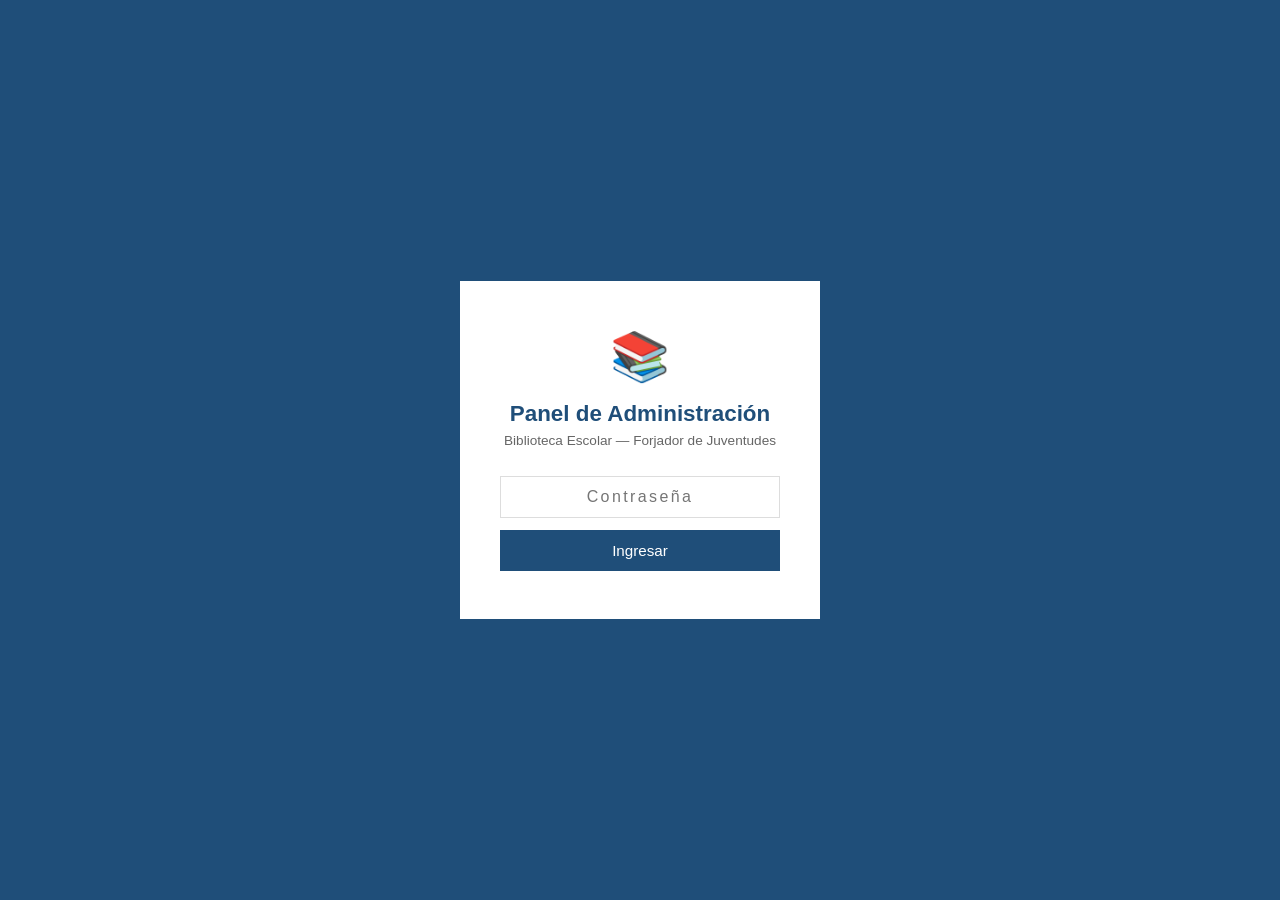
<file: admin.html>
<!DOCTYPE html>
<html lang="es">
<head>
<meta charset="UTF-8">
<meta name="viewport" content="width=device-width, initial-scale=1.0">
<title>Admin — Biblioteca Escolar</title>
<style>
*,*::before,*::after{margin:0;padding:0;box-sizing:border-box}
:root{--navy:#1f4e79;--blue:#2e75b6;--gold:#c9a84c;--gray:#3a3a3a;--mgray:#666;--lgray:#f4f4f4;--border:#ddd;--green:#1a5c2a;--lgreen:#e8f5e8;--red:#8b1a1a;--lred:#fceaea;--amber:#7a3d00}
body{font-family:-apple-system,BlinkMacSystemFont,'Segoe UI',sans-serif;background:#f0f4f8;color:var(--gray);min-height:100vh}
#login-screen{display:flex;align-items:center;justify-content:center;min-height:100vh;background:var(--navy)}
.login-box{background:white;padding:48px 40px;width:360px;text-align:center}
.login-box .emoji{font-size:3rem;display:block;margin-bottom:16px}
.login-box h1{font-size:1.4rem;color:var(--navy);margin-bottom:6px}
.login-box p{font-size:.85rem;color:var(--mgray);margin-bottom:28px}
.login-box input{width:100%;padding:11px 14px;border:1px solid var(--border);font-size:1rem;margin-bottom:12px;outline:none;letter-spacing:.15em;text-align:center}
.login-box input:focus{border-color:var(--blue)}
.login-box button{width:100%;padding:12px;background:var(--navy);color:white;border:none;font-size:.95rem;cursor:pointer;font-weight:500}
.login-box button:hover{background:var(--blue)}
.login-error{color:var(--red);font-size:.82rem;margin-top:8px;display:none}
#app{display:none}
.topbar{background:var(--navy);padding:14px 32px;display:flex;align-items:center;justify-content:space-between}
.topbar-left{display:flex;align-items:center;gap:12px}
.topbar-left h1{color:white;font-size:1.1rem;font-weight:600}
.topbar-left p{color:rgba(255,255,255,.5);font-size:.78rem}
.topbar-right{display:flex;gap:10px}
.btn-link{background:none;border:1px solid rgba(255,255,255,.3);color:rgba(255,255,255,.7);padding:7px 14px;font-size:.78rem;cursor:pointer}
.btn-link:hover{background:rgba(255,255,255,.1);color:white}
.main{max-width:900px;margin:0 auto;padding:32px 24px 80px}
.tabs{display:flex;gap:2px;margin-bottom:28px;border-bottom:2px solid var(--border)}
.tab{padding:10px 20px;background:none;border:none;font-size:.88rem;color:var(--mgray);cursor:pointer;border-bottom:2px solid transparent;margin-bottom:-2px}
.tab.active{color:var(--navy);border-bottom-color:var(--navy);font-weight:600}
.section{display:none}.section.active{display:block}
.form-card{background:white;border:1px solid var(--border);padding:28px;margin-bottom:20px}
.form-card h2{font-size:1rem;color:var(--navy);margin-bottom:20px;padding-bottom:10px;border-bottom:1px solid var(--lgray)}
.form-grid{display:grid;grid-template-columns:1fr 1fr;gap:16px}
.field{display:flex;flex-direction:column;gap:5px}
.field label{font-size:.78rem;font-weight:600;color:var(--navy);text-transform:uppercase;letter-spacing:.05em}
.field input,.field select,.field textarea{padding:10px 12px;border:1px solid var(--border);font-size:.9rem;font-family:inherit;outline:none}
.field input:focus,.field select:focus,.field textarea:focus{border-color:var(--blue)}
.field textarea{resize:vertical;min-height:90px;line-height:1.5}
.field .hint{font-size:.74rem;color:var(--mgray)}
.field .hint.warn{color:var(--amber)}
.img-zone{border:2px dashed var(--border);padding:24px;text-align:center;background:var(--lgray);position:relative;cursor:pointer}
.img-zone input[type=file]{position:absolute;inset:0;opacity:0;cursor:pointer;width:100%;height:100%}
.img-zone p{font-size:.82rem;color:var(--mgray)}
.img-zone .icon{font-size:2rem;margin-bottom:6px;display:block}
#img-preview{display:none;max-height:160px;margin:10px auto 0;border:1px solid var(--border)}
.btn-primary{background:var(--navy);color:white;border:none;padding:12px 28px;font-size:.9rem;cursor:pointer;font-weight:500}
.btn-primary:hover{background:var(--blue)}
.btn-secondary{background:white;color:var(--navy);border:1px solid var(--navy);padding:12px 28px;font-size:.9rem;cursor:pointer}
.btn-row{display:flex;gap:10px;margin-top:20px;flex-wrap:wrap}
.output-box{background:#1e1e2e;border-radius:4px;padding:20px;margin-top:20px;display:none}
.output-box .label{font-size:.72rem;color:#888;text-transform:uppercase;letter-spacing:.1em;margin-bottom:8px}
.output-box pre{color:#e0e0ff;font-family:'Courier New',monospace;font-size:.82rem;white-space:pre-wrap;word-break:break-all;line-height:1.6}
.output-actions{display:flex;gap:8px;margin-top:14px}
.btn-copy{background:#2d6a2d;color:white;border:none;padding:9px 18px;font-size:.82rem;cursor:pointer}
.btn-copy.copied{background:#555}
.output-steps{background:#fff9ee;border:1px solid #f0d080;padding:16px;margin-top:16px}
.output-steps h4{font-size:.82rem;color:var(--amber);font-weight:600;margin-bottom:10px}
.output-steps ol{padding-left:18px}
.output-steps li{font-size:.82rem;color:var(--gray);margin-bottom:6px;line-height:1.5}
.output-steps code{background:#f0f0f0;padding:1px 5px;font-size:.78rem}
.img-instruction{background:#e8f0fb;border:1px solid #b0c8f0;padding:14px 16px;margin-top:12px;display:none}
.img-instruction h4{font-size:.8rem;color:var(--navy);font-weight:600;margin-bottom:6px}
.img-instruction p{font-size:.8rem;color:var(--gray);line-height:1.5;margin-bottom:4px}
.filename{font-family:monospace;background:white;border:1px solid var(--border);padding:4px 10px;display:inline-block;font-size:.9rem;color:var(--navy);font-weight:700;margin:4px 0;letter-spacing:.05em}
.alert{padding:12px 16px;font-size:.83rem;margin-bottom:16px;display:none}
.alert-success{background:var(--lgreen);color:var(--green);border:1px solid #a0d8a0}
.alert-error{background:var(--lred);color:var(--red);border:1px solid #f0a0a0}
.counters{display:grid;grid-template-columns:repeat(4,1fr);gap:12px;margin-bottom:24px}
.counter{background:white;border:1px solid var(--border);padding:16px;text-align:center}
.counter-num{font-size:1.8rem;font-weight:700;color:var(--navy);display:block}
.counter-label{font-size:.72rem;color:var(--mgray);text-transform:uppercase;letter-spacing:.08em;margin-top:2px}
.book-list{display:flex;flex-direction:column;gap:8px}
.book-item{background:white;border:1px solid var(--border);padding:12px 16px;display:flex;align-items:center;gap:12px}
.book-item-img{width:40px;height:56px;object-fit:contain;border:1px solid var(--border);background:var(--lgray);flex-shrink:0}
.book-item-ph{width:40px;height:56px;background:var(--lgray);border:1px solid var(--border);display:flex;align-items:center;justify-content:center;font-size:1.1rem;flex-shrink:0}
.book-item-body{flex:1}
.book-item-code{font-family:monospace;font-size:.7rem;color:var(--mgray)}
.book-item-title{font-size:.88rem;font-weight:600;color:var(--gray)}
.book-item-author{font-size:.78rem;color:var(--mgray)}
.book-item-badges{display:flex;gap:5px;margin-top:4px;flex-wrap:wrap}
.badge{font-size:.62rem;font-weight:600;padding:2px 6px;text-transform:uppercase;letter-spacing:.06em}
.badge-cat{background:#e8f0fb;color:#1a3a5c}
.badge-A{background:#eaf4ea;color:#2d6a2d}.badge-B{background:#e4eff9;color:#2e75b6}
.badge-D{background:#fef3e2;color:#7a3d00}.badge-C{background:#fceaea;color:#8b1a1a}
.badge-no{background:#fceaea;color:#8b1a1a}
@media(max-width:600px){.form-grid{grid-template-columns:1fr}.counters{grid-template-columns:1fr 1fr}.main{padding:20px 16px 60px}.topbar{padding:12px 16px}}
</style>
</head>
<body>

<div id="login-screen">
  <div class="login-box">
    <span class="emoji">📚</span>
    <h1>Panel de Administración</h1>
    <p>Biblioteca Escolar — Forjador de Juventudes</p>
    <input type="password" id="pw-input" placeholder="Contraseña" onkeydown="if(event.key==='Enter')doLogin()">
    <button onclick="doLogin()">Ingresar</button>
    <p class="login-error" id="login-error">Contraseña incorrecta</p>
  </div>
</div>

<div id="app">
  <div class="topbar">
    <div class="topbar-left">
      <span style="font-size:1.5rem">📚</span>
      <div><h1>Panel de Administración</h1><p>Biblioteca Escolar — Forjador de Juventudes</p></div>
    </div>
    <div class="topbar-right">
      <a href="index.html" target="_blank"><button class="btn-link">Ver catálogo →</button></a>
      <button class="btn-link" onclick="doLogout()">Cerrar sesión</button>
    </div>
  </div>

  <div class="main">
    <div class="tabs">
      <button class="tab active" onclick="showTab('agregar',this)">➕ Agregar libro</button>
      <button class="tab" onclick="showTab('libros',this)">📋 Ver libros</button>
      <button class="tab" onclick="showTab('ayuda',this)">❓ Ayuda</button>
    </div>

    <!-- TAB AGREGAR -->
    <div class="section active" id="tab-agregar">
      <div id="alert-ok" class="alert alert-success">✓ Código generado. Sigue los pasos abajo para publicarlo.</div>
      <div id="alert-err" class="alert alert-error"></div>

      <div class="form-card">
        <h2>📖 Categoría y código</h2>
        <div class="form-grid">
          <div class="field">
            <label>Categoría *</label>
            <select id="f-cat" onchange="updateCode()">
              <option value="">— Seleccionar —</option>
              <option value="AUT">Autoayuda</option>
              <option value="CIE">Ciencia</option>
              <option value="CLA">Clásicos</option>
              <option value="JUV">Juvenil</option>
              <option value="MIS">Misterio</option>
              <option value="NAR">Narrativa</option>
              <option value="VAR">Varios</option>
            </select>
          </div>
          <div class="field">
            <label>Código asignado automáticamente</label>
            <input type="text" id="f-codigo" readonly style="background:var(--lgray);color:var(--navy);font-family:monospace;font-weight:700;font-size:1.05rem">
          </div>
        </div>
      </div>

      <div class="form-card">
        <h2>📝 Datos del libro</h2>
        <div class="form-grid">
          <div class="field" style="grid-column:1/-1">
            <label>Título *</label>
            <input type="text" id="f-titulo" placeholder="Título completo del libro">
          </div>
          <div class="field">
            <label>Autor *</label>
            <input type="text" id="f-autor" placeholder="Nombre Apellido">
          </div>
          <div class="field">
            <label>Editorial</label>
            <input type="text" id="f-editorial" placeholder="Ej: Santillana">
          </div>
          <div class="field">
            <label>Año</label>
            <input type="number" id="f-year" placeholder="Ej: 2024" min="1800" max="2099">
          </div>
          <div class="field">
            <label>ISBN</label>
            <input type="text" id="f-isbn" placeholder="Ej: 9786070747489">
          </div>
          <div class="field">
            <label>Páginas</label>
            <input type="number" id="f-paginas" placeholder="Ej: 250" min="0">
          </div>
          <div class="field">
            <label>Copias</label>
            <input type="number" id="f-copias" value="1" min="1">
          </div>
          <div class="field">
            <label>Estado físico *</label>
            <select id="f-estado">
              <option value="A">A — Excelente</option>
              <option value="B">B — Bueno</option>
              <option value="D">D — Deteriorado</option>
              <option value="C">C — Crítico</option>
            </select>
          </div>
          <div class="field">
            <label>¿Disponible para préstamo?</label>
            <select id="f-disponible">
              <option value="true">Sí</option>
              <option value="false">No</option>
            </select>
          </div>
          <div class="field" style="grid-column:1/-1">
            <label>Nota especial (opcional)</label>
            <input type="text" id="f-nota" placeholder='Ej: "⚠ Donado — consultar disponibilidad"'>
          </div>
        </div>
      </div>

      <div class="form-card">
        <h2>💬 Descripción sin spoilers *</h2>
        <div class="field">
          <textarea id="f-desc" placeholder="Describe el libro sin revelar el final. 2-3 oraciones atractivas para que el estudiante quiera leerlo."></textarea>
          <span class="hint" id="desc-count">0 caracteres — recomendado: 150–300</span>
        </div>
      </div>

      <div class="form-card">
        <h2>🖼️ Imagen de portada</h2>
        <div class="img-zone">
          <input type="file" id="f-img" accept="image/*" onchange="previewImg(this)">
          <span class="icon">📷</span>
          <p>Clic aquí para seleccionar la portada</p>
          <p style="font-size:.74rem;color:#aaa;margin-top:4px">JPG o PNG · La imagen solo se usa para mostrarte la vista previa</p>
          <img id="img-preview" alt="Vista previa">
        </div>
        <div class="img-instruction" id="img-instruction">
          <h4>📁 Nombre exacto para guardar y subir esta imagen a GitHub</h4>
          <p>Cuando descargues o tengas la imagen de portada, guárdala con este nombre:</p>
          <div class="filename" id="img-filename">—</div>
          <p style="margin-top:10px"><strong>Pasos para subirla:</strong></p>
          <ol style="padding-left:16px;font-size:.8rem;line-height:2.2">
            <li>Ve a tu repositorio en GitHub</li>
            <li>Entra a la carpeta <code>images/portadas/</code></li>
            <li>Clic en <strong>Add file → Upload files</strong></li>
            <li>Sube el archivo con el nombre exacto de arriba</li>
            <li>Clic en <strong>Commit changes</strong></li>
          </ol>
        </div>
      </div>

      <div class="btn-row">
        <button class="btn-primary" onclick="generarCodigo()">✨ Generar código</button>
        <button class="btn-secondary" onclick="limpiarForm()">Limpiar</button>
      </div>

      <div class="output-box" id="output-box">
        <div class="label">Código listo para copiar y pegar en libros.js</div>
        <pre id="output-code"></pre>
        <div class="output-actions">
          <button class="btn-copy" id="btn-copy" onclick="copiarCodigo()">📋 Copiar código</button>
        </div>
        <div class="output-steps">
          <h4>📌 Cómo publicar el libro nuevo en el catálogo</h4>
          <ol>
            <li>Clic en <strong>"Copiar código"</strong></li>
            <li>Ve a GitHub → tu repositorio → archivo <code>js/libros.js</code></li>
            <li>Clic en el lápiz ✏️ (editar)</li>
            <li>Baja hasta el final, busca el comentario <code>/* AGREGAR LIBROS NUEVOS AQUÍ</code></li>
            <li><strong>Pega el código</strong> justo encima de ese comentario</li>
            <li>Clic en <strong>Commit changes</strong></li>
            <li>Espera 1–2 minutos y recarga el catálogo</li>
          </ol>
        </div>
      </div>
    </div>

    <!-- TAB LIBROS -->
    <div class="section" id="tab-libros">
      <div class="counters" id="counters"></div>
      <div class="form-card" style="padding:20px">
        <h2 style="margin-bottom:16px">📚 Todos los libros</h2>
        <div class="book-list" id="book-list"></div>
      </div>
    </div>

    <!-- TAB AYUDA -->
    <div class="section" id="tab-ayuda">
      <div class="form-card">
        <h2>❓ Guía rápida</h2>
        <div style="display:flex;flex-direction:column;gap:20px;margin-top:8px;font-size:.85rem;line-height:1.7;color:var(--gray)">
          <div>
            <strong style="color:var(--navy)">Agregar un libro nuevo</strong><br>
            Pestaña "Agregar libro" → llena los datos → clic "Generar código" → copia el código → pégalo en <code>js/libros.js</code> en GitHub antes del comentario final → Commit changes.
          </div>
          <div>
            <strong style="color:var(--navy)">Cambiar el estado de un libro</strong><br>
            GitHub → <code>js/libros.js</code> → lápiz ✏️ → busca el código del libro (ej: <code>JUV-03</code>) → cambia <code>estado: "D"</code> por el nuevo estado → Commit changes.
          </div>
          <div>
            <strong style="color:var(--navy)">Marcar como no disponible</strong><br>
            En <code>js/libros.js</code>, busca el libro → cambia <code>disponible: true</code> a <code>disponible: false</code>.
          </div>
          <div>
            <strong style="color:var(--navy)">Estados: A = Excelente · B = Bueno · D = Deteriorado · C = Crítico</strong>
          </div>
          <div>
            <strong style="color:var(--navy)">Categorías: AUT · CIE · CLA · JUV · MIS · NAR · VAR</strong>
          </div>
        </div>
      </div>
    </div>
  </div>
</div>

<script src="js/libros.js"></script>
<script>
const PASSWORD = 'bryan1130';
const CAT_NAMES = {AUT:'Autoayuda',CIE:'Ciencia',CLA:'Clásicos',JUV:'Juvenil',MIS:'Misterio',NAR:'Narrativa',VAR:'Varios'};

function doLogin() {
  if (document.getElementById('pw-input').value === PASSWORD) {
    document.getElementById('login-screen').style.display = 'none';
    document.getElementById('app').style.display = 'block';
    sessionStorage.setItem('admin','1');
    loadBookList(); loadCounters();
  } else {
    document.getElementById('login-error').style.display = 'block';
    document.getElementById('pw-input').value = '';
  }
}
function doLogout() { sessionStorage.removeItem('admin'); location.reload(); }
if (sessionStorage.getItem('admin')==='1') {
  document.getElementById('login-screen').style.display = 'none';
  document.getElementById('app').style.display = 'block';
}

function showTab(id, btn) {
  document.querySelectorAll('.section').forEach(s=>s.classList.remove('active'));
  document.querySelectorAll('.tab').forEach(b=>b.classList.remove('active'));
  document.getElementById('tab-'+id).classList.add('active');
  btn.classList.add('active');
  if (id==='libros') { loadBookList(); loadCounters(); }
}

function updateCode() {
  const cat = document.getElementById('f-cat').value;
  if (!cat) { document.getElementById('f-codigo').value=''; return; }
  const existing = (typeof LIBROS!=='undefined'?LIBROS:[]).filter(l=>l.categoria===cat).map(l=>parseInt(l.codigo.split('-')[1])||0);
  const next = existing.length>0 ? Math.max(...existing)+1 : 1;
  const code = cat+'-'+String(next).padStart(2,'0');
  document.getElementById('f-codigo').value = code;
  document.getElementById('img-filename').textContent = code+'.jpg';
  document.getElementById('img-instruction').style.display = 'block';
}

function previewImg(input) {
  const file = input.files[0];
  if (!file) return;
  const r = new FileReader();
  r.onload = e => { const img=document.getElementById('img-preview'); img.src=e.target.result; img.style.display='block'; };
  r.readAsDataURL(file);
}

document.addEventListener('DOMContentLoaded', function() {
  document.getElementById('f-desc').addEventListener('input', function() {
    const n = this.value.length;
    const el = document.getElementById('desc-count');
    el.textContent = n+' caracteres — recomendado: 150–300';
    el.className = 'hint'+(n<80||n>400?' warn':'');
  });
  if (sessionStorage.getItem('admin')==='1') { loadBookList(); loadCounters(); }
});

function generarCodigo() {
  document.getElementById('alert-ok').style.display='none';
  document.getElementById('alert-err').style.display='none';
  const cat=document.getElementById('f-cat').value, cod=document.getElementById('f-codigo').value;
  const tit=document.getElementById('f-titulo').value.trim(), aut=document.getElementById('f-autor').value.trim();
  const desc=document.getElementById('f-desc').value.trim();
  const errs=[];
  if(!cat) errs.push('Selecciona una categoría');
  if(!tit) errs.push('El título es obligatorio');
  if(!aut) errs.push('El autor es obligatorio');
  if(!desc) errs.push('La descripción es obligatoria');
  if(desc.length<60) errs.push('La descripción es muy corta');
  if(errs.length>0){const el=document.getElementById('alert-err');el.innerHTML='⚠ '+errs.join(' · ');el.style.display='block';el.scrollIntoView({behavior:'smooth',block:'center'});return;}
  const q=s=>s.replace(/"/g,'\\"');
  const yr=document.getElementById('f-year').value;
  const pgs=document.getElementById('f-paginas').value||0;
  const code=`  { codigo:"${cod}", titulo:"${q(tit)}", autor:"${q(aut)}", categoria:"${cat}",\n    estado:"${document.getElementById('f-estado').value}", paginas:${pgs}, year:${yr||'""'}, editorial:"${q(document.getElementById('f-editorial').value.trim())}",\n    isbn:"${document.getElementById('f-isbn').value.trim()}", copias:${parseInt(document.getElementById('f-copias').value)||1}, disponible:${document.getElementById('f-disponible').value},\n    nota:"${q(document.getElementById('f-nota').value.trim())}", descripcion:"${q(desc)}" },`;
  document.getElementById('output-code').textContent=code;
  document.getElementById('output-box').style.display='block';
  document.getElementById('alert-ok').style.display='block';
  document.getElementById('btn-copy').textContent='📋 Copiar código';
  document.getElementById('btn-copy').classList.remove('copied');
  document.getElementById('output-box').scrollIntoView({behavior:'smooth',block:'start'});
}

function copiarCodigo() {
  navigator.clipboard.writeText(document.getElementById('output-code').textContent).then(()=>{
    const btn=document.getElementById('btn-copy');
    btn.textContent='✓ ¡Copiado!'; btn.classList.add('copied');
    setTimeout(()=>{btn.textContent='📋 Copiar código';btn.classList.remove('copied');},3000);
  });
}

function limpiarForm() {
  ['f-cat','f-codigo','f-titulo','f-autor','f-editorial','f-year','f-isbn','f-nota','f-desc'].forEach(id=>{const el=document.getElementById(id);if(el)el.value='';});
  document.getElementById('f-paginas').value='';
  document.getElementById('f-copias').value='1';
  document.getElementById('f-estado').value='A';
  document.getElementById('f-disponible').value='true';
  document.getElementById('img-preview').style.display='none';
  document.getElementById('img-instruction').style.display='none';
  document.getElementById('output-box').style.display='none';
  document.getElementById('desc-count').textContent='0 caracteres — recomendado: 150–300';
  document.getElementById('alert-ok').style.display='none';
  document.getElementById('alert-err').style.display='none';
}

function loadBookList() {
  const list=document.getElementById('book-list');
  if(!list||typeof LIBROS==='undefined') return;
  list.innerHTML=LIBROS.map(l=>`
    <div class="book-item">
      <img class="book-item-img" src="images/portadas/${l.codigo}.jpg" onerror="this.style.display='none';this.nextElementSibling.style.display='flex'" alt="">
      <div class="book-item-ph" style="display:none">📚</div>
      <div class="book-item-body">
        <div class="book-item-code">${l.codigo}</div>
        <div class="book-item-title">${l.titulo}</div>
        <div class="book-item-author">${l.autor}</div>
        <div class="book-item-badges">
          <span class="badge badge-cat">${CAT_NAMES[l.categoria]||l.categoria}</span>
          <span class="badge badge-${l.estado}">Estado ${l.estado}</span>
          ${!l.disponible?'<span class="badge badge-no">No disponible</span>':''}
          ${l.copias>1?`<span class="badge badge-cat">${l.copias} copias</span>`:''}
        </div>
      </div>
    </div>`).join('');
}

function loadCounters() {
  const el=document.getElementById('counters');
  if(!el||typeof LIBROS==='undefined') return;
  const disp=LIBROS.filter(l=>l.disponible).length;
  const cats=new Set(LIBROS.map(l=>l.categoria)).size;
  const estC=LIBROS.filter(l=>l.estado==='C').length;
  el.innerHTML=`
    <div class="counter"><span class="counter-num">${LIBROS.length}</span><span class="counter-label">Total libros</span></div>
    <div class="counter"><span class="counter-num">${disp}</span><span class="counter-label">Disponibles</span></div>
    <div class="counter"><span class="counter-num">${cats}</span><span class="counter-label">Categorías</span></div>
    <div class="counter"><span class="counter-num" style="color:var(--red)">${estC}</span><span class="counter-label">Estado crítico</span></div>`;
}
</script>
</body>
</html>
</file>
